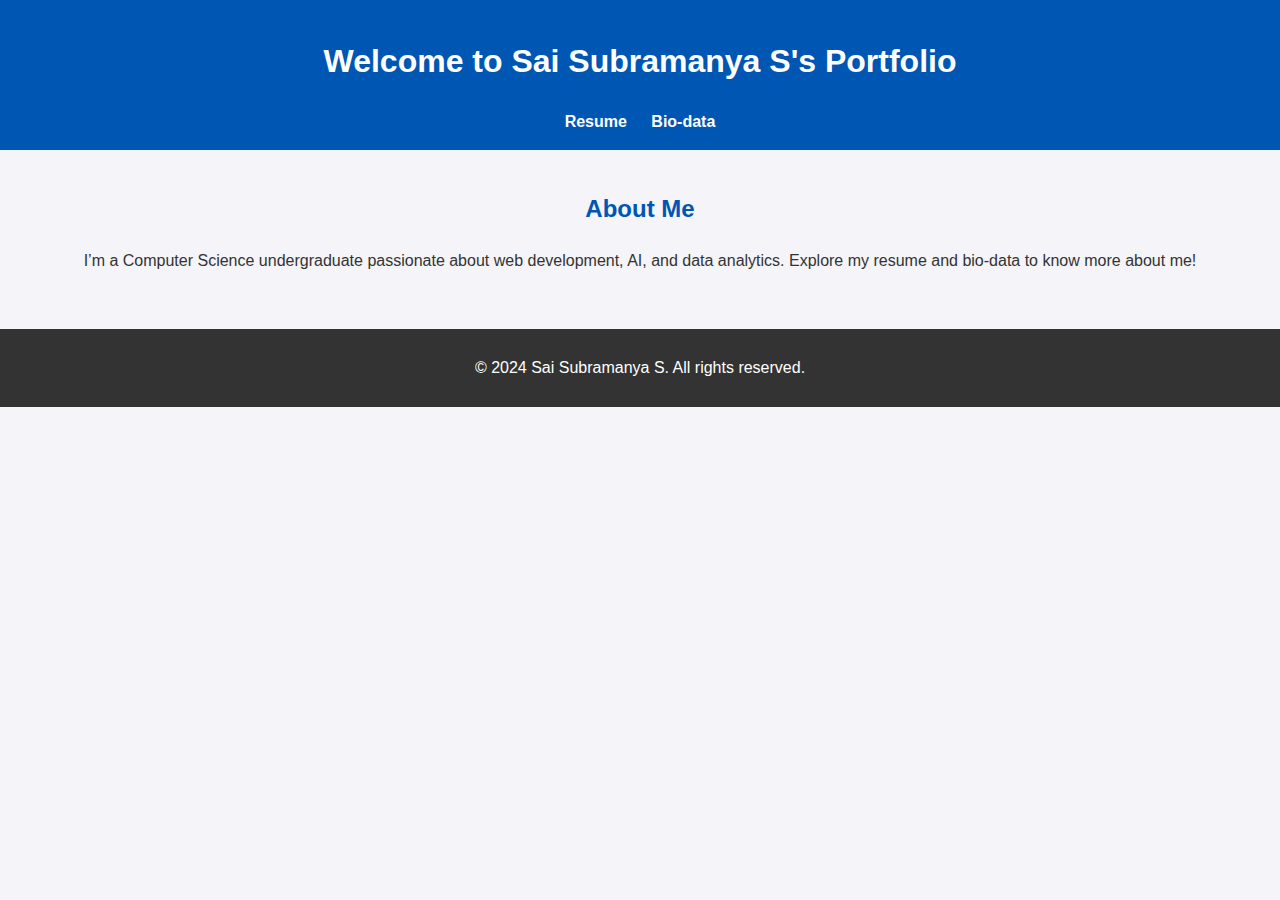
<file: index.html>
<!DOCTYPE html>
<html lang="en">
<head>
    <meta charset="UTF-8">
    <meta name="viewport" content="width=device-width, initial-scale=1.0">
    <title>Sai Subramanya S - Portfolio</title>
    <link rel="stylesheet" href="styles.css">
    <script>
        document.querySelectorAll('a[href^="#"]').forEach(anchor => {
            anchor.addEventListener('click', function (e) {
                e.preventDefault();
                document.querySelector(this.getAttribute('href')).scrollIntoView({
                    behavior: 'smooth'
                });
            });
        });
    </script>    
</head>
<body>
    <header>
        <h1>Welcome to Sai Subramanya S's Portfolio</h1>
        <nav>
            <a href="resume.html">Resume</a>
            <a href="biodata.html">Bio-data</a>
        </nav>
    </header>
    <main>
        <section>
            <h2>About Me</h2>
            <p>I’m a Computer Science undergraduate passionate about web development, AI, and data analytics. Explore my resume and bio-data to know more about me!</p>
        </section>
    </main>
    <footer>
        <p>© 2024 Sai Subramanya S. All rights reserved.</p>
    </footer>
</body>
</html>
</file>
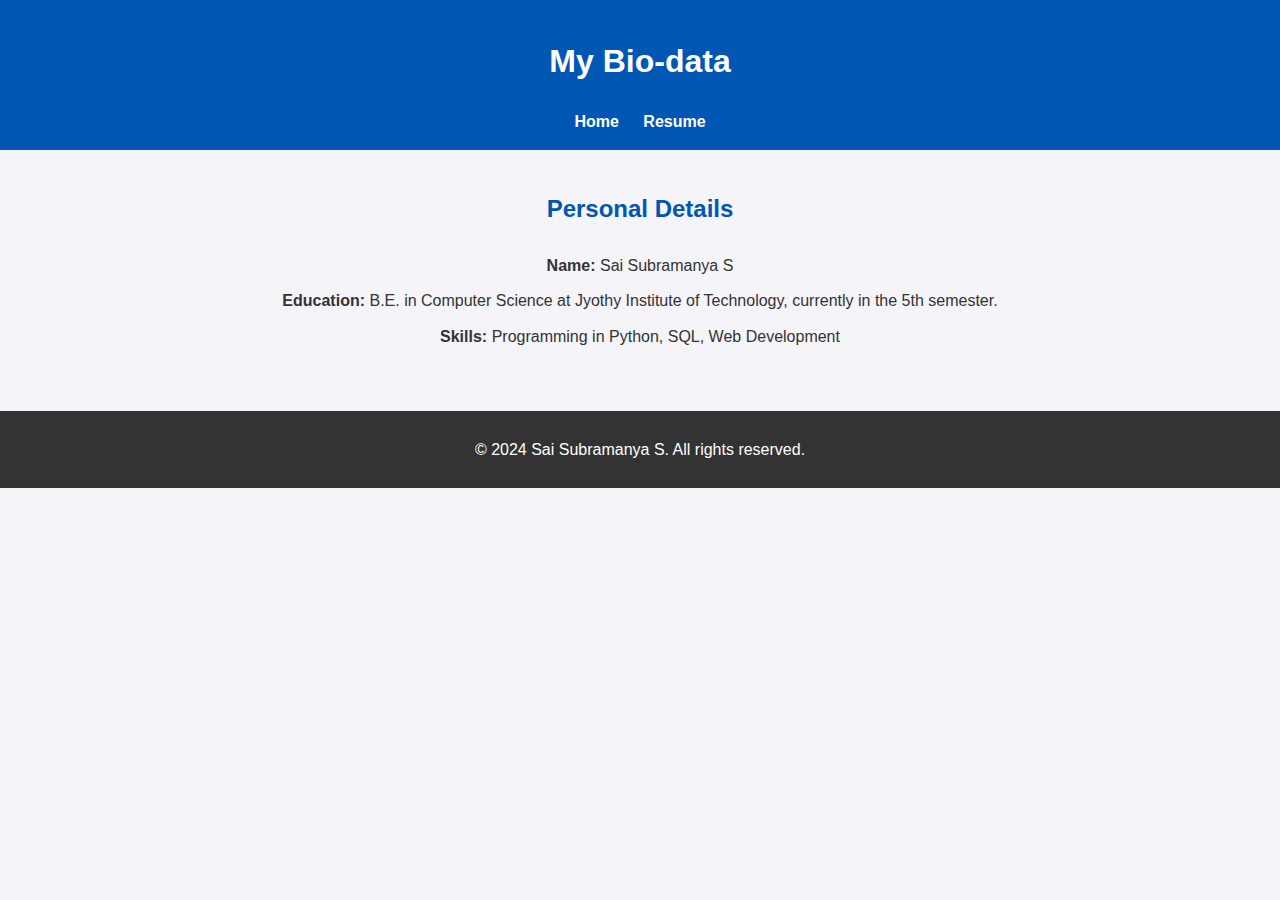
<file: biodata.html>
<!DOCTYPE html>
<html lang="en">
<head>
    <meta charset="UTF-8">
    <meta name="viewport" content="width=device-width, initial-scale=1.0">
    <title>Sai Subramanya S - Bio-data</title>
    <link rel="stylesheet" href="styles.css">
    <script>
        document.querySelectorAll('a[href^="#"]').forEach(anchor => {
            anchor.addEventListener('click', function (e) {
                e.preventDefault();
                document.querySelector(this.getAttribute('href')).scrollIntoView({
                    behavior: 'smooth'
                });
            });
        });
    </script>    
</head>
<body>
    <header>
        <h1>My Bio-data</h1>
        <nav>
            <a href="index.html">Home</a>
            <a href="resume.html">Resume</a>
        </nav>
    </header>
    <main>
        <h2>Personal Details</h2>
        <ul>
            <li><strong>Name:</strong> Sai Subramanya S</li>
            <li><strong>Education:</strong> B.E. in Computer Science at Jyothy Institute of Technology, currently in the 5th semester.</li>
            <li><strong>Skills:</strong> Programming in Python, SQL, Web Development</li>
        </ul>
    </main>
    <footer>
        <p>© 2024 Sai Subramanya S. All rights reserved.</p>
    </footer>
</body>
</html>
</file>
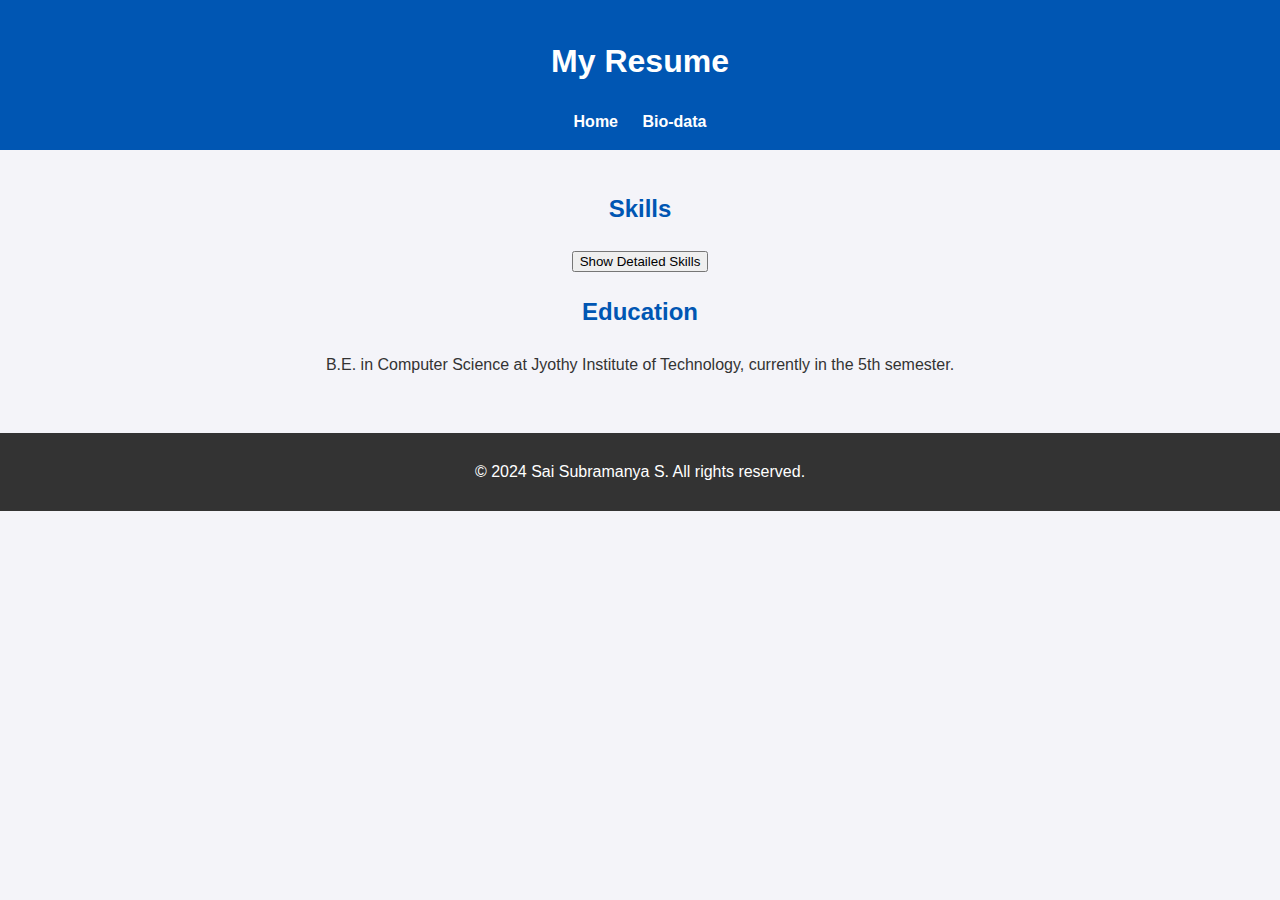
<file: resume.html>
<!DOCTYPE html>
<html lang="en">
<head>
    <meta charset="UTF-8">
    <meta name="viewport" content="width=device-width, initial-scale=1.0">
    <title>Sai Subramanya S - Resume</title>
    <link rel="stylesheet" href="styles.css">
    <script>
        document.querySelectorAll('a[href^="#"]').forEach(anchor => {
            anchor.addEventListener('click', function (e) {
                e.preventDefault();
                document.querySelector(this.getAttribute('href')).scrollIntoView({
                    behavior: 'smooth'
                });
            });
        });
    </script>    
</head>
<body>
    <header>
        <h1>My Resume</h1>
        <nav>
            <a href="index.html">Home</a>
            <a href="biodata.html">Bio-data</a>
        </nav>
    </header>
    <main>
        <h2>Skills</h2>
        <button id="toggleSkills">Show Detailed Skills</button>
<ul id="skillsList" style="display:none;">
    <li>Python: Advanced</li>
    <li>SQL: Intermediate</li>
    <li>Web Development: Intermediate</li>
</ul>
        <h2>Education</h2>
        <p>B.E. in Computer Science at Jyothy Institute of Technology, currently in the 5th semester.</p>
    </main>
    <footer>
        <p>© 2024 Sai Subramanya S. All rights reserved.</p>
    </footer>
    <script>
        document.getElementById('toggleSkills').addEventListener('click', function () {
            const skillsList = document.getElementById('skillsList');
            if (skillsList.style.display === "none") {
                skillsList.style.display = "block";
                this.textContent = "Hide Detailed Skills";
            } else {
                skillsList.style.display = "none";
                this.textContent = "Show Detailed Skills";
            }
        });
    </script>
</body>
</html>
</file>
<file: styles.css>
body {
    font-family: Arial, sans-serif;
    margin: 0;
    padding: 0;
    line-height: 1.6;
    background-color: #f4f4f9;
    color: #333;
}
header {
    background: #0056b3; /* Professional Blue */
    color: white;
    padding: 15px 20px;
    text-align: center;
}
header nav a {
    margin: 0 10px;
    color: white;
    text-decoration: none;
    font-weight: bold;
    position: relative;
}
header nav a::after {
    content: '';
    position: absolute;
    width: 0;
    height: 2px;
    background-color: #fff;
    bottom: 0;
    left: 50%;
    transition: width 0.3s ease, left 0.3s ease;
}
header nav a:hover::after {
    width: 100%;
    left: 0;
}
main {
    padding: 20px;
    text-align: center;
}
main h2 {
    color: #0056b3;
}
footer {
    background: #333;
    color: white;
    text-align: center;
    padding: 10px 0;
    margin-top: 20px;
}
ul {
    list-style-type: none;
    padding: 0;
}
li {
    padding: 5px 0;
}
</file>
